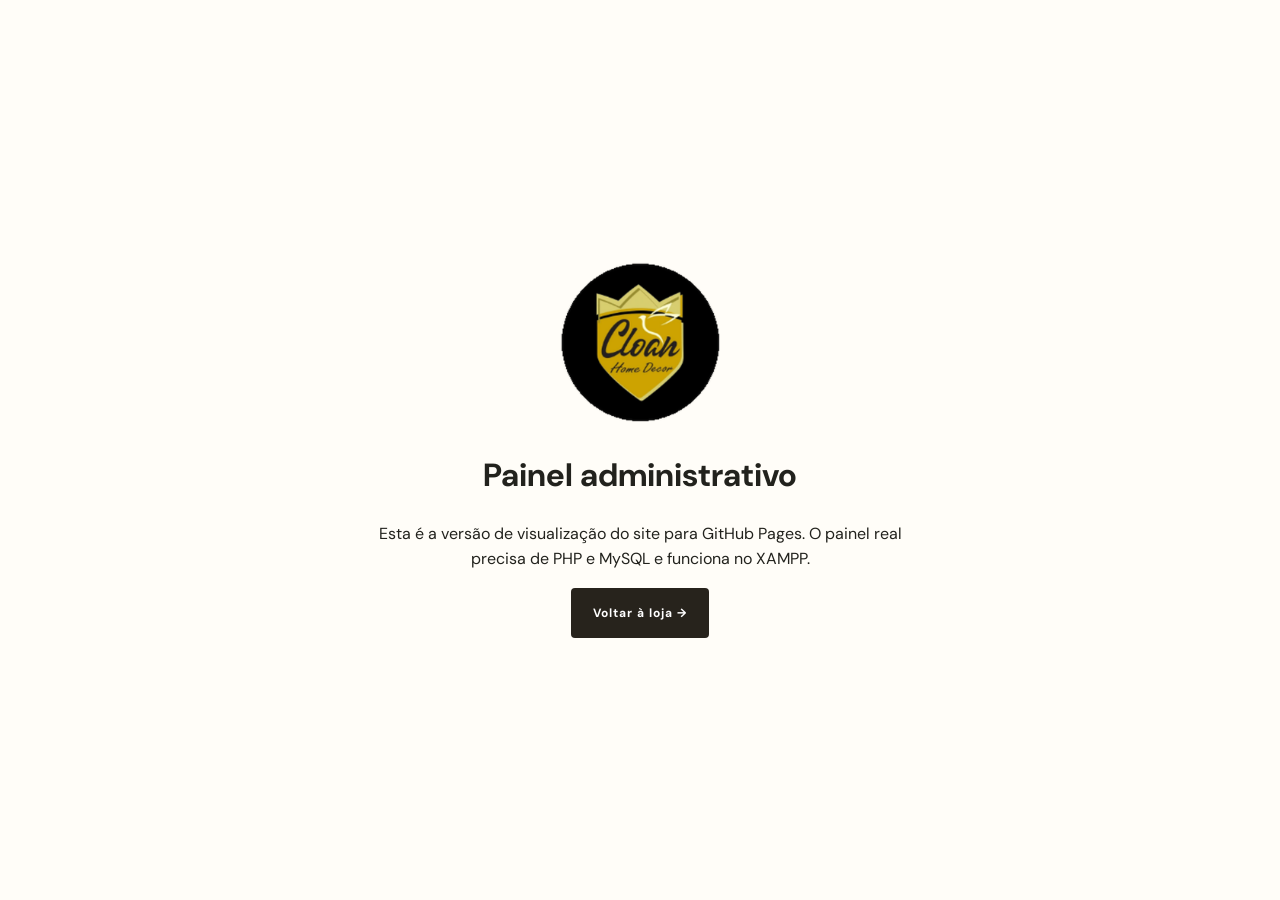
<file: demo-admin.html>
<!doctype html><html lang="pt-BR"><head><meta charset="utf-8"><meta name="viewport" content="width=device-width, initial-scale=1"><title>Painel administrativo — Demonstração</title><link rel="stylesheet" href="assets/style.css"></head><body style="min-height:100vh;display:grid;place-items:center;padding:24px"><main style="max-width:580px;text-align:center"><img src="assets/logo-oficial-referencia.png" alt="Cloan Home Decor" style="width:160px;max-width:80%;margin:auto"><h1>Painel administrativo</h1><p>Esta é a versão de visualização do site para GitHub Pages. O painel real precisa de PHP e MySQL e funciona no XAMPP.</p><a class="btn" href="index.html" style="display:inline-block;padding:16px 22px;background:#27231c;color:white">Voltar à loja →</a></main></body></html>
</file>
<file: assets/style.css>
@import url('https://fonts.googleapis.com/css2?family=DM+Sans:wght@400;500;600;700&family=Playfair+Display:ital,wght@0,400;0,500;0,600;1,400;1,500&display=swap');:root{--ink:#292c25;--cream:#f8f6f0;--paper:#fffefa;--olive:#777a5d;--line:#e8e4dc;--sand:#e5d8c6}*{box-sizing:border-box}html{scroll-behavior:smooth}body{margin:0;color:var(--ink);background:var(--cream);font-family:'DM Sans',Arial,sans-serif}body.locked{overflow:hidden}button,input,textarea,select{font:inherit}button{cursor:pointer}a{text-decoration:none;color:inherit}.announce{height:32px;background:#31372e;color:#f8f7f2;text-align:center;font-size:10px;letter-spacing:2px;display:flex;align-items:center;justify-content:center;gap:13px}.announce span{color:#d8c2a1}.header{height:91px;background:var(--paper);display:flex;align-items:center;justify-content:space-between;padding:0 max(5%,calc((100vw - 1350px)/2));gap:25px}.brand{display:flex;align-items:center;gap:11px;font-size:28px;font-weight:600;letter-spacing:4px;line-height:1}.brand small{display:block;font-size:9px;letter-spacing:5.5px;margin-top:8px;font-weight:500}.brand-symbol{font:italic 44px 'Playfair Display',Georgia,serif;border:1px solid var(--ink);border-radius:50%;height:52px;width:52px;display:grid;place-items:center;letter-spacing:0}.nav{display:flex;gap:38px;font-size:13px}.nav a:hover,.footer-grid a:hover{color:var(--olive)}.header-actions{display:flex;align-items:center;gap:18px}.icon-btn{border:0;background:none;font-size:34px;line-height:1}.bag-button{background:none;border:1px solid var(--ink);padding:13px 17px;font-size:12px;letter-spacing:1px}.bag-button span{background:var(--ink);color:white;border-radius:50%;padding:3px 7px;margin-left:8px}.hero{height:min(670px,76vh);min-height:520px;display:grid;grid-template-columns:48% 52%;position:relative;background:#727c6d}.hero-content{color:#fff;display:flex;flex-direction:column;align-items:flex-start;justify-content:center;padding:8% 8% 8% 12%;z-index:1;background:linear-gradient(105deg,#596455,#7c8978)}.eyebrow{font-size:10px;letter-spacing:3px;font-weight:700;color:#8b806e}.eyebrow.light{color:#eee3d0}.hero h1,.intro h2,.section-head h2,.banner h2,.how h2{font:400 clamp(39px,4.5vw,76px)/1.13 'Playfair Display',Georgia,serif;letter-spacing:-1.4px}.hero h1{margin:25px 0}.hero h1 em,.intro h2 em,.banner h2 em{font-weight:400}.hero p{font-size:15px;line-height:1.9;max-width:365px;color:#f1f0e9;margin-bottom:35px}.hero-image{background:url('https://images.unsplash.com/photo-1616486338812-3dadae4b4ace?auto=format&fit=crop&w=1400&q=85') center/cover}.btn{padding:17px 25px;display:inline-flex;align-items:center;gap:42px;font-size:12px;font-weight:700;letter-spacing:1px}.btn-light{background:#f9f7f0;color:#33372d}.hero-stamp{position:absolute;right:5%;bottom:7%;color:white;font-size:11px;letter-spacing:3px;text-align:right;line-height:2}.trust{display:grid;grid-template-columns:repeat(3,1fr);border-bottom:1px solid var(--line);background:var(--paper);padding:27px 8%;gap:20px}.trust>div{text-align:center;font-size:24px;color:#8d8c70}.trust strong,.trust small{display:block;color:var(--ink);font-size:12px;margin-top:7px}.trust small{font-size:11px;color:#8c8d84}.intro{text-align:center;padding:110px 20px;max-width:850px;margin:auto}.intro h2{font-size:clamp(34px,4vw,57px);margin:25px 0}.intro p{color:#77796f;line-height:1.9;font-size:14px;max-width:590px;margin:auto}.collection{padding:40px max(5%,calc((100vw - 1300px)/2)) 115px}.section-head{display:flex;justify-content:space-between;align-items:end;gap:30px;margin-bottom:35px}.section-head h2{font-size:clamp(32px,3.5vw,50px);margin:15px 0 0}.dot{color:#a8a083}.section-head p{max-width:280px;font-size:12px;color:#85857b;line-height:1.9}.toolbar{display:flex;justify-content:space-between;align-items:center;gap:20px;margin-bottom:30px}.chips{display:flex;gap:9px;flex-wrap:wrap}.chip{border:1px solid #dcdad0;background:transparent;padding:10px 16px;font-size:11px}.chip.active,.chip:hover{background:var(--ink);color:white;border-color:var(--ink)}.search-wrap input{width:230px;background:transparent;border:0;border-bottom:1px solid #aaa99e;padding:10px;outline:0}.products{display:grid;grid-template-columns:repeat(4,minmax(0,1fr));gap:23px}.product{background:var(--paper);min-width:0}.product[hidden]{display:none}.product-image{height:305px;position:relative;overflow:hidden;background:#e6e1d6}.product-image img{width:100%;height:100%;object-fit:cover;transition:transform .4s}.product:hover .product-image img{transform:scale(1.05)}.image-placeholder{height:100%;display:flex;align-items:center;justify-content:center;flex-direction:column;color:#8e8c7f;background:linear-gradient(135deg,#e7e4da,#d6d1c2);text-align:center}.image-placeholder span{font-size:65px}.image-placeholder small{letter-spacing:2px;font-size:9px}.image-placeholder p{font:italic 18px 'Playfair Display',serif}.product-badge{position:absolute;top:15px;left:15px;background:#f8f7f0;padding:9px 11px;font-size:9px;letter-spacing:1.5px}.product-info{padding:20px}.product-category{font-size:10px;color:#99958b;letter-spacing:2px;text-transform:uppercase}.product h3{font:500 22px 'Playfair Display',serif;margin:9px 0}.description{font-size:12px;color:#8d8b82;line-height:1.6;min-height:38px}.product-bottom{display:flex;align-items:center;justify-content:space-between;gap:5px;margin-top:18px}.product-bottom strong{font-size:16px}.add-btn{border:1px solid var(--ink);background:transparent;padding:10px 12px;font-size:11px}.add-btn:hover{background:var(--ink);color:white}.add-btn:disabled{opacity:.4;cursor:not-allowed}.no-results{text-align:center;padding:40px}.banner{min-height:420px;background:linear-gradient(90deg,#4b584ae8,#4b584a88),url('https://images.unsplash.com/photo-1618221195710-dd6b41faaea6?auto=format&fit=crop&w=1600&q=85') center/cover;color:white;display:flex;align-items:center;padding:70px 12%}.banner h2{font-size:clamp(40px,5vw,68px);margin:18px 0}.banner p{font-size:13px;line-height:1.8;max-width:350px;margin-bottom:28px}.how{text-align:center;padding:105px 7%}.how h2{font-size:clamp(32px,4vw,50px)}.steps{display:grid;grid-template-columns:repeat(3,1fr);gap:50px;max-width:1050px;margin:55px auto 0;text-align:left}.steps>div{border-top:1px solid #bbb8aa;padding-top:20px}.steps span{font:italic 35px 'Playfair Display',serif;color:#999b83}.steps h3{font:500 24px 'Playfair Display',serif}.steps p{font-size:13px;line-height:1.8;color:#85857b}footer{background:#30372f;color:#f4f2ea;padding:65px 7% 20px}.footer-grid{display:grid;grid-template-columns:2fr 1fr 1fr;gap:70px;max-width:1250px;margin:auto}.footer-grid p{font-size:13px;line-height:1.9;color:#b7c0b6;max-width:300px}.footer-grid>div:not(:first-child){display:flex;flex-direction:column;gap:15px;font-size:13px}.footer-grid strong{font-size:12px;letter-spacing:2px;margin-bottom:10px}.footer-brand .brand-symbol{border-color:#f4f2ea}.footer-bottom{max-width:1250px;margin:65px auto 0;border-top:1px solid #586056;padding-top:23px;font-size:11px;color:#b9c0b8;display:flex;justify-content:space-between;gap:20px}.overlay{position:fixed;inset:0;background:#0008;z-index:10}.overlay[hidden]{display:none}.cart{position:fixed;right:0;top:0;bottom:0;width:min(460px,100%);background:var(--paper);z-index:11;transform:translateX(105%);transition:transform .3s;display:flex;flex-direction:column}.cart.show{transform:translateX(0)}.cart-head{display:flex;justify-content:space-between;align-items:center;padding:30px;border-bottom:1px solid var(--line)}.cart-head h2{font:400 30px 'Playfair Display',serif;margin:9px 0}.cart-head h2 span{font:13px 'DM Sans',sans-serif}.close{font-size:34px;background:none;border:0}.cart-items{padding:15px 30px;overflow:auto;flex:1}.cart-item{display:flex;gap:15px;border-bottom:1px solid var(--line);padding:18px 0}.cart-thumb{width:85px;height:95px;background:#e7e3d9;display:grid;place-items:center;font-size:35px;flex-shrink:0}.cart-thumb img{width:100%;height:100%;object-fit:cover}.cart-item-details{flex:1}.cart-item-details strong,.cart-item-details small{display:block;margin-bottom:9px}.cart-item-details strong{font:500 18px 'Playfair Display',serif}.cart-item-details small{font-size:12px}.qty{display:flex;align-items:center;gap:13px}.qty button{background:none;border:1px solid var(--line);width:28px;height:28px}.empty-bag{text-align:center;margin:80px 0;color:#8d8c82;line-height:2}.cart-footer{padding:25px 30px 35px;border-top:1px solid var(--line)}.subtotal{display:flex;justify-content:space-between;font-size:18px}.fine{font-size:11px;color:#888b81;line-height:1.6}.cart-footer label{display:block;font-size:11px;margin:13px 0 5px}.cart-footer input{width:100%;padding:12px;border:1px solid #d5d3c8;background:white}.checkout{width:100%;background:var(--ink);color:white;border:0;padding:16px;margin-top:18px;font-weight:600}.checkout:hover{background:#57634f}@media(max-width:1100px){.products{grid-template-columns:repeat(3,1fr)}.nav{gap:15px}.hero-content{padding-left:9%}}@media(max-width:760px){.header{height:74px;padding:0 17px}.brand{font-size:20px;letter-spacing:2px}.brand small{font-size:7px;letter-spacing:3px}.brand-symbol{width:40px;height:40px;font-size:30px}.nav,.icon-btn{display:none}.header-actions{gap:4px}.bag-button{padding:10px;font-size:11px}.hero{display:block;min-height:650px;height:auto;background:linear-gradient(#29372bb8,#29372bb8),url('https://images.unsplash.com/photo-1616486338812-3dadae4b4ace?auto=format&fit=crop&w=1000') center/cover}.hero-content{min-height:650px;background:transparent;padding:70px 8%}.hero-image{display:none}.hero-stamp{bottom:25px}.trust{grid-template-columns:1fr;gap:20px}.intro{padding:75px 20px}.collection{padding:30px 17px 75px}.section-head{display:block}.section-head p{max-width:none}.toolbar{display:block}.chips{margin-bottom:18px}.search-wrap input{width:100%}.products{grid-template-columns:repeat(2,minmax(0,1fr));gap:11px}.product-image{height:210px}.product-info{padding:13px}.product h3{font-size:18px}.product-bottom{display:block}.product-bottom strong{display:block;margin-bottom:10px}.add-btn{width:100%}.banner{padding:70px 8%}.steps{grid-template-columns:1fr;gap:25px}.footer-grid{grid-template-columns:1fr;gap:40px}.footer-bottom{display:block}.footer-bottom span{display:block;margin-top:8px}}@media(max-width:380px){.products{grid-template-columns:1fr}.product-image{height:290px}}
/* Consulta de endereço */
.cep-status{font-size:12px;color:#69776b;line-height:1.5;margin:4px 0 12px}.address-fields label{display:block;margin-top:9px}.address-fields input{width:100%;box-sizing:border-box}.address-grid{display:grid;grid-template-columns:2fr 1fr;gap:10px}.cart{overflow-y:auto}.cart-footer{padding-bottom:28px}

/* CLOAN HOME DECOR — edição premium responsiva */
:root{--ink:#354538;--cream:#faf8f3;--paper:#fffdf9;--olive:#65765c;--sand:#eee4d7}
body{overflow-x:hidden}.header{position:sticky;top:0;z-index:9;box-shadow:0 5px 25px #242c2110}.brand{min-width:0}.cloan-logo{display:block;width:218px;max-width:100%;height:auto}.footer-brand .cloan-logo{filter:brightness(0) invert(1);opacity:.95}.admin-door{display:grid;place-items:center;width:41px;height:41px;border:1px solid #d9ded5;border-radius:50%;background:#f7f8f3;font-size:21px;transition:transform .2s,background .2s}.admin-door:hover{transform:translateY(-2px);background:#e9eee4}.hero-content{background:linear-gradient(115deg,#374c3d,#78836e)}.hero h1{letter-spacing:-2px}.btn,.add-btn,.checkout,.bag-button{border-radius:4px}.product{border:1px solid #eeeae2;box-shadow:0 12px 32px #333c2d0b;transition:transform .2s}.product:hover{transform:translateY(-4px)}.product-image{height:290px}.product-image img{object-fit:cover}.product-info{min-height:185px}.product h3{line-height:1.25}.category-showcase{padding:65px max(5%,calc((100vw - 1300px)/2)) 30px}.category-intro{text-align:center;margin-bottom:32px}.category-intro h2{font:400 clamp(31px,4vw,49px) 'Playfair Display',Georgia,serif;margin:13px 0}.category-tiles{display:grid;grid-template-columns:repeat(3,1fr);gap:18px}.category-tile{height:310px;position:relative;display:flex;flex-direction:column;justify-content:end;padding:28px;color:white;background-position:center;background-size:cover;overflow:hidden}.category-tile:before{content:'';position:absolute;inset:0;background:linear-gradient(0deg,#1e2b21c9,transparent 75%)}.category-tile>*{position:relative}.category-tile span{font-size:10px;letter-spacing:2px}.category-tile strong{font:400 30px 'Playfair Display',Georgia,serif;margin:8px 0}.category-tile small{font-size:12px}.tile-cama{background-image:url('https://images.unsplash.com/photo-1616486338812-3dadae4b4ace?auto=format&fit=crop&w=850&q=80')}.tile-mesa{background-image:url('https://images.unsplash.com/photo-1600210492486-724fe5c67fb0?auto=format&fit=crop&w=850&q=80')}.tile-decor{background-image:url('https://images.unsplash.com/photo-1618221195710-dd6b41faaea6?auto=format&fit=crop&w=850&q=80')}.mobile-promise{display:none}.product-image img{background:#eae5da}
@media(max-width:760px){.announce{font-size:9px;letter-spacing:1px;padding:0 8px}.header{height:auto;min-height:72px;padding:12px 15px;gap:7px}.cloan-logo{width:164px}.header-actions{gap:7px}.admin-door{width:37px;height:37px;font-size:19px;flex-shrink:0}.nav{display:none}.icon-btn{display:none}.bag-button{min-height:39px;font-size:11px;padding:9px 8px}.hero{min-height:540px}.hero-content{min-height:540px;padding:55px 7%;background:linear-gradient(90deg,#304536df,#3045367c),url('https://images.unsplash.com/photo-1616486338812-3dadae4b4ace?auto=format&fit=crop&w=1000&q=85') center/cover}.hero h1{font-size:clamp(42px,11vw,60px);line-height:1.09}.hero p{font-size:14px}.mobile-promise{display:block;text-align:center;padding:15px 10px;background:#e8ede5;color:#445744;font-size:11px;letter-spacing:.2px}.trust{padding:25px 15px;gap:16px}.trust>div{font-size:19px}.trust strong,.trust small{margin-top:3px}.intro{padding:65px 22px}.category-showcase{padding:20px 15px 35px}.category-tiles{grid-template-columns:1fr 1fr;gap:9px}.category-tile{height:190px;padding:14px}.category-tile:last-child{grid-column:1/-1;height:160px}.category-tile strong{font-size:21px}.category-tile span{font-size:9px}.collection{padding:25px 13px 70px}.toolbar{display:block}.chips{display:flex;overflow-x:auto;flex-wrap:nowrap;gap:8px;padding-bottom:10px}.chip{flex-shrink:0}.products{grid-template-columns:repeat(2,minmax(0,1fr));gap:10px}.product-image{height:210px}.product-info{padding:12px;min-height:175px}.product h3{font-size:17px}.description{font-size:11px;min-height:32px}.product-bottom strong{font-size:17px}.add-btn{min-height:43px;font-size:11px}.cart{width:100%;max-width:100vw}.cart-footer{padding-bottom:max(25px,env(safe-area-inset-bottom))}input,textarea,select{font-size:16px!important}.footer-grid{gap:32px}}
@media(max-width:370px){.cloan-logo{width:139px}.products{grid-template-columns:repeat(2,minmax(0,1fr))}.product-image{height:175px}.product h3{font-size:15px}.product-info{padding:9px}.category-tile strong{font-size:18px}}

/* Studio V2 — accessibility, detail gallery, themes */
:focus-visible{outline:3px solid #b37d46!important;outline-offset:3px}html{scroll-behavior:smooth}button,.product-image{touch-action:manipulation}.product-image[role=button]{cursor:zoom-in}.details-link{border:0;background:none;padding:8px 0;color:#667052;font-weight:700;text-decoration:underline;cursor:pointer}.theme-switch{background:transparent;border:1px solid currentColor;border-radius:24px;padding:8px 12px;color:inherit;cursor:pointer;font-size:14px}.detail-backdrop[hidden]{display:none!important}.detail-backdrop{position:fixed;inset:0;z-index:100;background:#101912b9;display:grid;place-items:center;padding:16px;overflow:auto}.detail-modal{background:#fff;color:#273129;border-radius:22px;width:min(950px,100%);max-height:90dvh;overflow:auto;display:grid;grid-template-columns:1.08fr 1fr;position:relative;box-shadow:0 30px 90px #0004}.detail-gallery{padding:24px;background:#f2f0e9;min-width:0}.detail-gallery>img{display:block;width:100%;height:390px;object-fit:cover;border-radius:14px;background:#ddd}.detail-thumbs{display:flex;gap:9px;overflow-x:auto;padding:12px 0}.detail-thumbs button{padding:2px;border:2px solid transparent;background:transparent;border-radius:9px;cursor:pointer}.detail-thumbs button[aria-pressed=true]{border-color:#5e7358}.detail-thumbs img{width:74px;height:74px;object-fit:cover;border-radius:7px}.detail-copy{padding:60px 30px 30px;display:flex;flex-direction:column;gap:18px}.detail-copy h2{font-size:clamp(25px,3vw,38px);margin:0}.detail-copy strong{font-size:28px}.detail-copy p{line-height:1.7}.detail-close{position:absolute;right:15px;top:12px;z-index:2;width:40px;height:40px;background:#fff;border:1px solid #ddd;border-radius:50%;font-size:27px;cursor:pointer}.detail-open{overflow:hidden}html[data-theme=dark] body{background:#151b18;color:#f0eee8}html[data-theme=dark] .header,html[data-theme=dark] .product,html[data-theme=dark] .collection,html[data-theme=dark] .intro,html[data-theme=dark] .how{background:#1b2520;color:#f2eee5}html[data-theme=dark] .product-info,html[data-theme=dark] .product-info h3,html[data-theme=dark] .section-head h2,html[data-theme=dark] .intro h2,html[data-theme=dark] .how h2{color:#f2eee5}html[data-theme=dark] .chip,html[data-theme=dark] .search-wrap input{background:#29362f;color:#fff;border-color:#516153}html[data-theme=dark] .detail-modal{background:#202a24;color:#f4eee6}html[data-theme=dark] .detail-gallery{background:#313c34}html[data-theme=dark] .detail-close{background:#28332d;color:#fff;border-color:#57675b}html[data-theme=dark] .details-link{color:#c8d9ad}
@media(max-width:720px){.detail-modal{grid-template-columns:1fr;max-height:94dvh}.detail-gallery{padding:12px}.detail-gallery>img{height:260px}.detail-copy{padding:22px;gap:12px}.detail-thumbs img{width:56px;height:56px}.theme-switch{padding:7px;font-size:12px}}
@media(prefers-reduced-motion:reduce){*,*::before,*::after{scroll-behavior:auto!important;animation-duration:.01ms!important;transition-duration:.01ms!important}}
/* V3: usability, gallery and cart */
[hidden]{display:none!important}html{scroll-behavior:smooth}button,a,input{touch-action:manipulation}button:focus-visible,a:focus-visible,input:focus-visible{outline:3px solid #c59a6e;outline-offset:3px}.product-image{cursor:pointer}.product-image img{transition:transform .35s ease}.product-image:hover img{transform:scale(1.045)}.product{transition:transform .25s ease,box-shadow .25s ease}.product:hover{transform:translateY(-4px)}.detail-backdrop{z-index:1000!important}.detail-modal{max-height:92dvh;overflow-y:auto}.detail-gallery{min-width:0}.detail-gallery>img{width:100%;height:min(58vh,550px);object-fit:contain;background:#f3f1eb}.detail-thumbs{display:flex;flex-wrap:wrap;gap:9px;padding:12px}.gallery-thumb{width:65px;height:65px;padding:0;border:2px solid transparent;border-radius:9px;overflow:hidden;cursor:pointer}.gallery-thumb.selected{border-color:#386a59}.gallery-thumb img{width:100%;height:100%;object-fit:cover}.gallery-nav{border:1px solid #a5b6ae;border-radius:8px;background:transparent;padding:9px;cursor:pointer}.modal-open{overflow:hidden}.cart-item{display:flex;gap:12px;padding:15px 0;border-bottom:1px solid #dfe5e1}.cart-item>img{width:75px;height:82px;object-fit:cover;border-radius:9px;background:#eee}.cart-item>div{display:flex;flex-direction:column;gap:7px;flex:1}.cart-item small{color:#718079}.qty-controls{display:flex;align-items:center;gap:12px}.qty-controls button{width:35px;height:35px;border:1px solid #c6d1ca;border-radius:8px;background:transparent;cursor:pointer}.empty-cart{padding:28px 10px;text-align:center;line-height:1.6}.admin-door{display:inline-flex;align-items:center;justify-content:center;width:42px;height:42px;border-radius:50%;border:1px solid currentColor;text-decoration:none}.admin-door:hover{background:#dce8dd;color:#214638}
@media(max-width:760px){.header{padding:13px!important;gap:8px!important;flex-wrap:wrap}.header-actions{gap:7px!important}.nav{order:3;width:100%;display:flex!important;justify-content:center;gap:18px;padding:9px 0}.cloan-logo{max-width:145px;max-height:55px}.hero{min-height:0!important}.hero-content{padding:48px 23px!important}.hero h1{font-size:clamp(34px,10vw,55px)!important}.products{display:grid!important;grid-template-columns:repeat(2,minmax(0,1fr))!important;gap:12px!important}.product-info{padding:13px!important}.product-info h3{font-size:16px!important}.product-bottom{flex-wrap:wrap;gap:10px}.add-btn{width:100%;min-height:44px}.detail-modal{width:100%!important;max-height:95dvh}.detail-gallery>img{height:35vh}.cart{width:100vw!important;max-width:100vw!important}.cart-footer{padding-bottom:max(20px,env(safe-area-inset-bottom))}.category-tiles{grid-template-columns:1fr!important}.chips{overflow-x:auto;flex-wrap:nowrap!important}.chip{white-space:nowrap}input,textarea{font-size:16px!important}}
@media(max-width:370px){.products{grid-template-columns:1fr!important}}
@media(prefers-reduced-motion:reduce){html{scroll-behavior:auto}*,*:before,*:after{animation-duration:.01ms!important;transition-duration:.01ms!important}}

/* Identidade Cloan Home Decor — referência fornecida pela empresa */
.cloan-logo{width:62px;height:62px;object-fit:contain;max-width:none;filter:none!important;opacity:1!important;border-radius:50%}.footer-brand .cloan-logo{width:90px;height:90px;filter:none!important;opacity:1!important}.brand{display:flex;align-items:center;gap:10px}.brand:after{content:'CLOAN HOME DECOR';font-family:Georgia,serif;font-weight:700;font-size:19px;letter-spacing:.03em;line-height:1.05;color:inherit;max-width:190px}.footer-brand:after{color:#fff}.admin-door{border:1px solid #b8b7a9!important;background:transparent!important;border-radius:12px!important;width:42px;height:42px;transition:background .2s,transform .2s}.admin-door:hover{background:#eae8df!important;transform:translateY(-1px)}.theme-switch{border-radius:50%!important;display:grid;place-items:center;width:42px;height:42px;padding:0!important;font-size:23px!important;border:1px solid #b8b7a9!important}.theme-symbol{display:block;line-height:1}.announce{background:#171a17;color:#f5d368}.hero-content{background:linear-gradient(115deg,#272822,#665c3d)}.eyebrow{letter-spacing:.17em}html[data-theme=dark] .admin-door{color:#fff!important;border-color:#718073!important}html[data-theme=dark] .admin-door:hover{background:#354539!important}html[data-theme=dark] .theme-switch{color:#f8e4a5}.header{gap:14px}.footer-grid p{line-height:1.7}
@media(max-width:760px){.cloan-logo{width:46px;height:46px}.brand:after{font-size:12px;max-width:92px}.theme-switch{width:36px;height:36px;font-size:20px!important}.admin-door{width:36px!important;height:36px!important}.header{gap:5px;padding:10px}.header-actions{gap:5px}.bag-button{padding:8px 7px}.footer-brand .cloan-logo{width:76px;height:76px}.footer-brand:after{font-size:17px;max-width:190px}}

/* V5 - clareza para públicos de todas as idades, identidade Cloan */
:root{--ink:#22221d;--cream:#fffdf8;--paper:#ffffff;--olive:#3c3a30;--line:#e6e0d5;--sand:#f6df91}
body{font-size:16px;line-height:1.55}
.announce{background:#171717!important;color:#f7d548!important;font-size:12px!important;letter-spacing:.06em!important;min-height:38px;height:auto;padding:7px}
.header{box-shadow:0 2px 14px #00000010;position:relative;z-index:4}
.nav{gap:23px!important;font-size:13px!important;font-weight:800;letter-spacing:.02em}
.nav a{padding:10px 2px}.nav a:hover{color:#9b7800}
.hero{background:#292929;min-height:510px;height:auto}
.hero-content{background:linear-gradient(110deg,#171717,#454039)!important;padding-top:70px;padding-bottom:70px}
.hero h1{font-family:Georgia,serif;font-size:clamp(40px,4.4vw,69px);line-height:1.12;max-width:560px}
.hero p{font-size:18px;line-height:1.65;max-width:490px}
.hero-image{background-image:linear-gradient(#0000000b,#0000000b),url('https://images.unsplash.com/photo-1616486338812-3dadae4b4ace?auto=format&fit=crop&w=1400&q=85')}
.hero .btn{background:#f2cb38;color:#171717;font-size:15px;border-radius:7px;padding:17px 24px;letter-spacing:0}
.hero-secondary{display:inline-block;color:white;text-decoration:underline;text-underline-offset:5px;margin-top:22px;font-size:15px}
.trust{background:#fff;padding:24px 6%}.trust strong{font-size:16px}.trust small{font-size:13px}
.store-photo-section{max-width:1240px;margin:65px auto 15px;display:grid;grid-template-columns:1fr 1fr;align-items:center;gap:42px;padding:0 24px}
.store-photo-section img{width:100%;height:430px;object-fit:cover;object-position:center 43%;border-radius:16px;box-shadow:0 15px 35px #0002}
.store-photo-text h2{font:500 clamp(31px,3.5vw,48px)/1.16 Georgia,serif;margin:17px 0}
.store-photo-text p{font-size:17px;line-height:1.7}.store-link{display:inline-block;background:#f2cc38;padding:14px 20px;border-radius:8px;font-weight:800;margin-top:10px}
.intro{padding:65px 20px}.category-showcase{scroll-margin-top:20px}
.collection{scroll-margin-top:20px}.section-head p{font-size:15px}.chip{font-size:14px!important;font-weight:700!important;border-radius:7px;padding:12px 17px!important}
.search-wrap input{font-size:16px!important;width:280px;border:1px solid #c8c4ba;border-radius:8px;padding:13px}
.product{border:1px solid #e9e5dc;border-radius:12px;overflow:hidden;box-shadow:0 6px 18px #00000009}
.product h3{font-size:23px}.description{font-size:14px;line-height:1.5}.product-category{font-size:12px}.product-bottom strong{font-size:20px}
.add-btn{background:#f1c82f;color:#171717;border:0;border-radius:7px;padding:12px 14px;font-size:13px;font-weight:800}
.add-btn:hover{background:#dcb224;color:#171717}.details-link{font-size:13px!important;font-weight:800;text-decoration:underline;text-underline-offset:3px}
.bag-button{background:#f1cc3b;color:#171717;border:0;border-radius:7px;font-weight:800;font-size:14px}
button,a,input{touch-action:manipulation}button:focus-visible,a:focus-visible,input:focus-visible{outline:3px solid #b38a00;outline-offset:3px}
.cart-footer label{font-size:14px;font-weight:700}.cart-footer input{font-size:16px;min-height:45px}.checkout{font-size:16px;min-height:55px;background:#171717;border-radius:8px}
@media(max-width:900px){.store-photo-section{gap:24px}.store-photo-section img{height:380px}}
@media(max-width:760px){
 .header{height:auto;min-height:74px;padding:10px 13px;flex-wrap:wrap;gap:8px}
 .nav{display:flex!important;order:3;width:100%;justify-content:flex-start;gap:20px!important;overflow-x:auto;white-space:nowrap;padding:8px 0 4px;border-top:1px solid #ece9e3;font-size:12px!important}
 .header-actions{margin-left:auto;gap:6px}.bag-button{font-size:12px;padding:10px 8px}
 .hero{min-height:0;background:none;display:flex;flex-direction:column-reverse}
 .hero-image{display:block;height:235px;min-height:235px;background-size:cover;background-position:center}
 .hero-content{min-height:0!important;padding:36px 23px 44px;background:#222!important}
 .hero h1{font-size:39px;margin:14px 0}.hero p{font-size:17px;margin-bottom:20px}.hero .btn{font-size:14px;padding:16px 18px}.hero-stamp{display:none}
 .store-photo-section{grid-template-columns:1fr;margin:40px auto 10px;gap:20px;padding:0 17px}.store-photo-section img{height:310px;object-position:center 42%}.store-photo-text h2{font-size:32px}.store-photo-text p{font-size:16px}
 .intro{padding:48px 20px}.trust{grid-template-columns:1fr;padding:20px;gap:15px}.trust strong{font-size:15px}
 .section-head h2{font-size:32px}.chips{display:flex;flex-wrap:nowrap;overflow-x:auto;padding-bottom:10px}.chip{white-space:nowrap}
 .search-wrap input{width:100%;min-height:48px}.products{grid-template-columns:repeat(2,minmax(0,1fr));gap:12px}.product-image{height:210px}
 .product h3{font-size:18px}.description{font-size:13px}.product-bottom{display:block}.product-bottom strong{display:block;margin-bottom:10px;font-size:19px}.add-btn{width:100%;min-height:47px;font-size:12px}
 .details-link{font-size:12px!important}.cart-footer{padding-bottom:max(20px,env(safe-area-inset-bottom))}
}
@media(max-width:370px){.products{grid-template-columns:1fr}.product-image{height:300px}.hero h1{font-size:35px}}

.store-status{display:flex;align-items:center;justify-content:space-between;gap:16px;padding:17px max(20px,calc((100vw - 1180px)/2));background:#fff7dd;color:#292821;border-bottom:1px solid #e6d9a7}.store-status>div{display:flex;align-items:center;flex-wrap:wrap;gap:8px}.store-status small{color:#645d48}.store-status a{font-weight:700;text-decoration:underline}.status-dot{width:11px;height:11px;border-radius:50%;background:#b45a45;display:inline-block}.status-dot.is-open{background:#16844b}.store-status strong{font-size:15px}@media(max-width:650px){.store-status{padding:14px 18px;align-items:flex-start;flex-direction:column;gap:7px}.store-status small{width:100%;padding-left:19px}}
</file>
